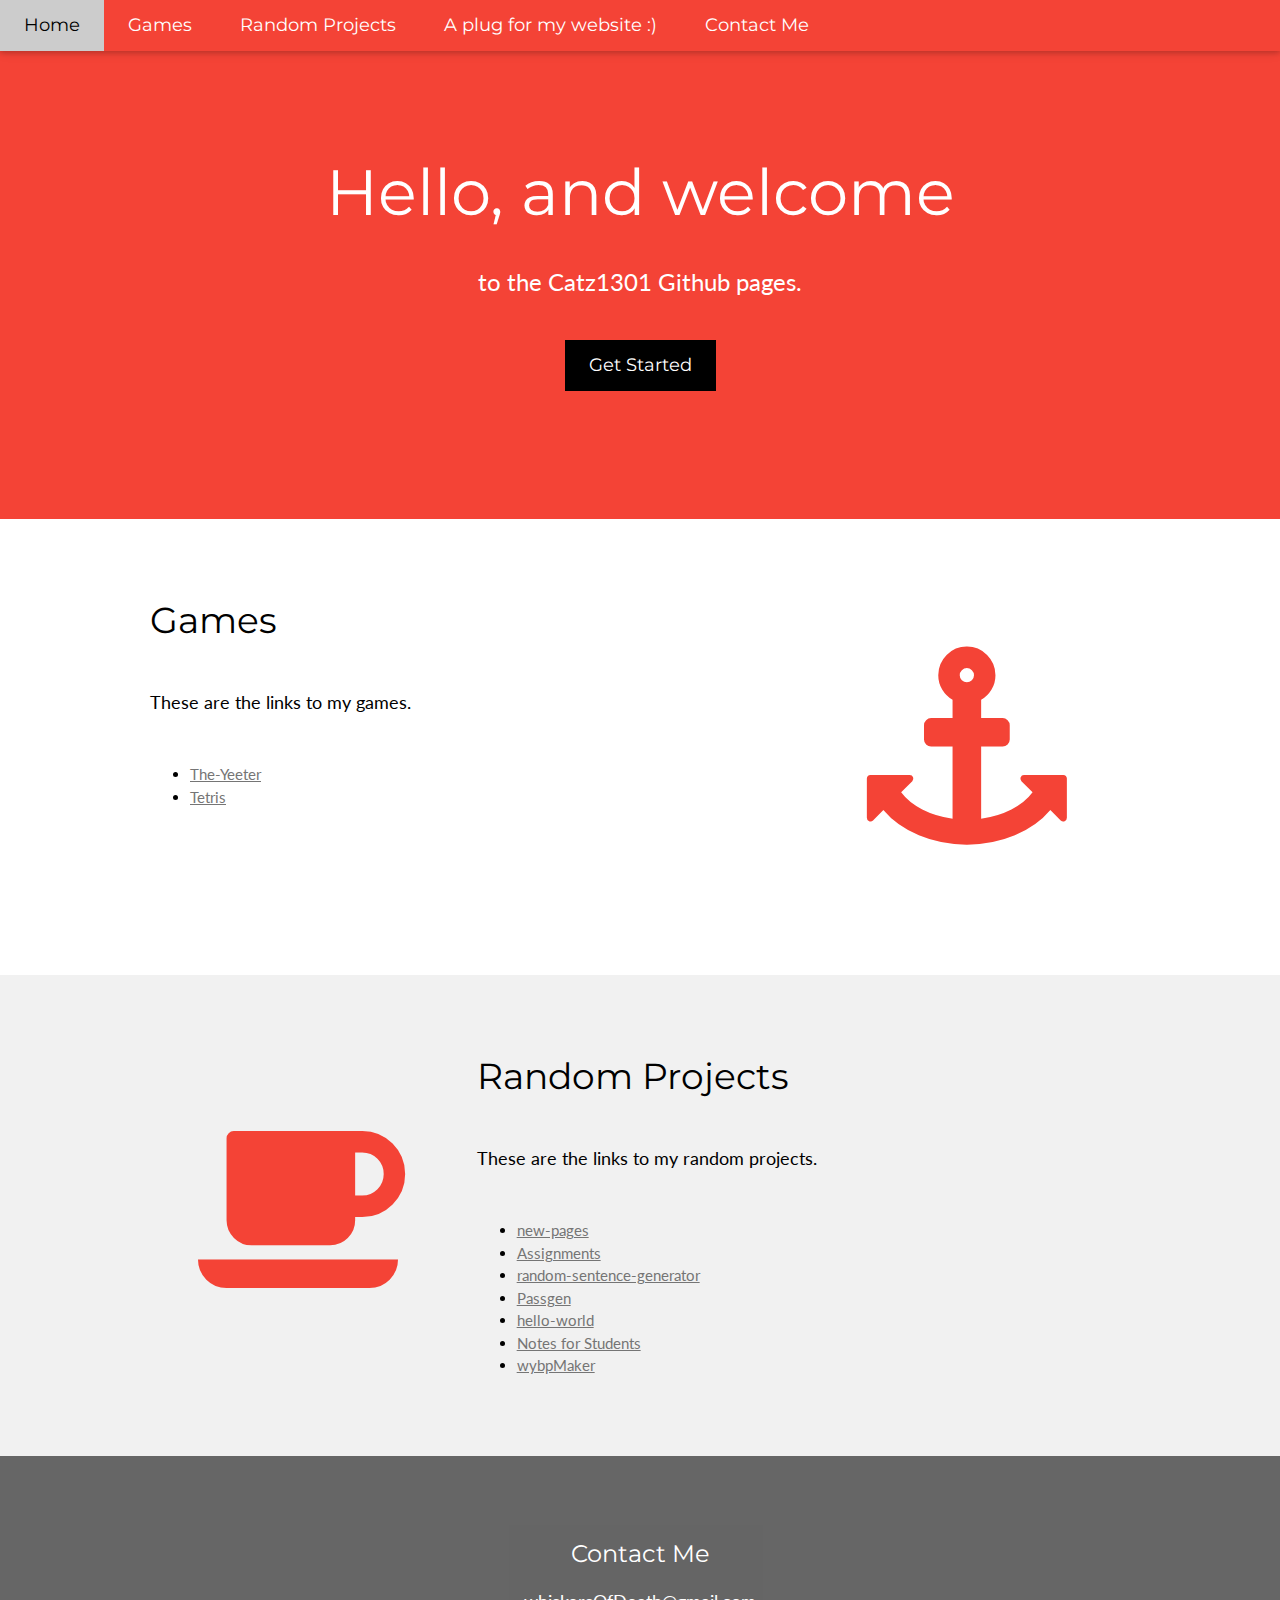
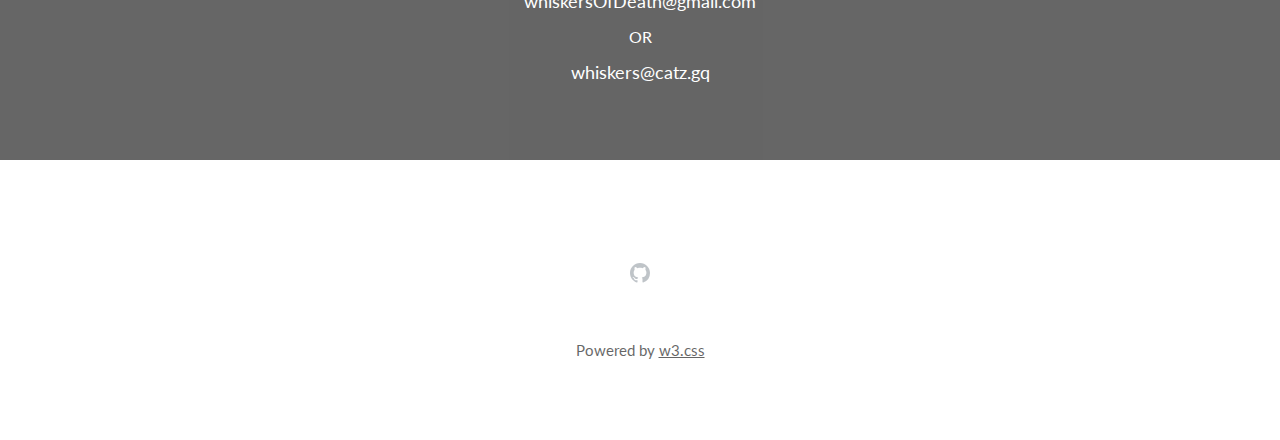
<file: index.html>
<!DOCTYPE html>
<html lang="en">
<title>Catz1301 Home</title>
<meta charset="UTF-8">
<meta name="viewport" content="width=device-width, initial-scale=1">
<link rel="stylesheet" href="https://www.w3schools.com/w3css/4/w3.css">
<link rel="stylesheet" href="https://fonts.googleapis.com/css?family=Lato">
<link rel="stylesheet" href="https://fonts.googleapis.com/css?family=Montserrat">
<link rel="stylesheet" href="https://cdnjs.cloudflare.com/ajax/libs/font-awesome/4.7.0/css/font-awesome.min.css">
<style>
body,h1,h2,h3,h4,h5,h6 {font-family: "Lato", sans-serif}
.w3-bar,h1,button {font-family: "Montserrat", sans-serif}
.fa-anchor,.fa-coffee {font-size:200px}
</style>
<body>

<!-- Navbar -->
<div class="w3-top">
  <div class="w3-bar w3-red w3-card w3-left-align w3-large">
    <a class="w3-bar-item w3-button w3-hide-medium w3-hide-large w3-right w3-padding-large w3-hover-white w3-large w3-red" href="javascript:void(0);" onclick="myFunction()" title="Toggle Navigation Menu"><i class="fa fa-bars"></i></a>
    <a href="#startPage" class="w3-bar-item w3-button w3-padding-large w3-white">Home</a>
    <a href="#games" class="w3-bar-item w3-button w3-hide-small w3-padding-large w3-hover-white">Games</a>
    <a href="#randProj" class="w3-bar-item w3-button w3-hide-small w3-padding-large w3-hover-white">Random Projects</a>
    <a href="https://catz.gq" class="w3-bar-item w3-button w3-hide-small w3-padding-large w3-hover-white">A plug for my website :)</a>
    <a href="#contact" class="w3-bar-item w3-button w3-hide-small w3-padding-large w3-hover-white">Contact Me</a>
  </div>

  <!-- Navbar on small screens -->
  <div id="navDemo" class="w3-bar-block w3-white w3-hide w3-hide-large w3-hide-medium w3-large">
    <a href="games.html" class="w3-bar-item w3-button w3-padding-large">Link 1</a>
    <a href="randProj.html" class="w3-bar-item w3-button w3-padding-large">Random Projects</a>
    <a href="#" class="w3-bar-item w3-button w3-padding-large">Link 3</a>
    <a href="#" class="w3-bar-item w3-button w3-padding-large">Link 4</a>
  </div>
</div>

<!-- Header -->
<header class="w3-container w3-red w3-center" style="padding:128px 16px">
  <h1 id="startPage" class="w3-margin w3-jumbo">Hello, and welcome</h1>
  <p class="w3-xlarge">to the Catz1301 Github pages.</p>
  <button class="w3-button w3-black w3-padding-large w3-large w3-margin-top">Get Started</button>
</header>

<!-- First Grid -->
<div class="w3-row-padding w3-padding-64 w3-container">
  <div class="w3-content">
    <div class="w3-twothird">
      <h1 id="games">Games</h1>
      <h5 class="w3-padding-32">These are the links to my games.</h5>
      <ul>
        <li><a href="https://github.com/Catz1301/The-Yeeter" class="w3-text-grey">The-Yeeter</a></li>
        <li><a href="https://githubn.com/Catz1301/Tetris" class="w3-text-grey">Tetris</a></li>
      </ul>
    </div>
    <div class="w3-third w3-center">
      <i class="fa fa-anchor w3-padding-64 w3-text-red"></i>
    </div>
  </div>
</div>

<!-- Second Grid -->
<div class="w3-row-padding w3-light-grey w3-padding-64 w3-container">
  <div class="w3-content">
    <div class="w3-third w3-center">
      <i class="fa fa-coffee w3-padding-64 w3-text-red w3-margin-right"></i>
    </div>

    <div class="w3-twothird">
      <h1 id="randProj">Random Projects</h1>
      <h5 class="w3-padding-32">These are the links to my random projects.</h5>
      <ul>
        <li><a href="https://github.com/Catz1301/new-pages" class="w3-text-grey">new-pages</a></li>
        <li><a href="https://githubn.com/Catz1301/Assignments" class="w3-text-grey">Assignments</a></li>
        <li><a href="https://github.com/Catz1301/random-sentence-generator" class="w3-text-grey">random-sentence-generator</a></li>
        <li><a href="https://github.com/Catz1301/Passgen" class="w3-text-grey">Passgen</a></li>
        <li><a href="https://github.com/Catz1301/hello-world" class="w3-text-grey">hello-world</a></li>
        <li><a href="https://Catz1301.catz.gq/notesForStudents.html" class="w3-text-grey">Notes for Students</a></li>
				<li><a href="https://Catz1301.catz.gq/wybpMaker.html" class="w3-text-grey">wybpMaker</a></li>
      </ul>
    </div>
  </div>
</div>
  

<div class="w3-container w3-black w3-center w3-opacity w3-padding-64">
    <h1 id="contact" class="w3-margin w3-xlarge">Contact Me</h1>
    <h5>whiskersOfDeath@gmail.com</h5>
    <h6>OR</h6>
    <h5>whiskers@catz.gq</h5>
</div>

<!-- Footer -->
<footer class="w3-container w3-padding-64 w3-center w3-opacity">  
  <div class="w3-xlarge w3-padding-32">
    <a href="https://github.com/Catz1301" title="Catz1301 on Github" style="color: #959da5;">
            <svg height="20" fill="#959da5" class="octicon octicon-mark-github d-block" alt="GitHub" viewBox="0 0 16 16" version="1.1" width="20" aria-hidden="true"><path fill-rule="evenodd" d="M8 0C3.58 0 0 3.58 0 8c0 3.54 2.29 6.53 5.47 7.59.4.07.55-.17.55-.38 0-.19-.01-.82-.01-1.49-2.01.37-2.53-.49-2.69-.94-.09-.23-.48-.94-.82-1.13-.28-.15-.68-.52-.01-.53.63-.01 1.08.58 1.23.82.72 1.21 1.87.87 2.33.66.07-.52.28-.87.51-1.07-1.78-.2-3.64-.89-3.64-3.95 0-.87.31-1.59.82-2.15-.08-.2-.36-1.02.08-2.12 0 0 .67-.21 2.2.82.64-.18 1.32-.27 2-.27.68 0 1.36.09 2 .27 1.53-1.04 2.2-.82 2.2-.82.44 1.1.16 1.92.08 2.12.51.56.82 1.27.82 2.15 0 3.07-1.87 3.75-3.65 3.95.29.25.54.73.54 1.48 0 1.07-.01 1.93-.01 2.2 0 .21.15.46.55.38A8.013 8.013 0 0 0 16 8c0-4.42-3.58-8-8-8z"></path></svg>
          </a>
 </div>
 <p>Powered by <a href="https://www.w3schools.com/w3css/default.asp" target="_blank">w3.css</a></p>
</footer>

<script>
// Used to toggle the menu on small screens when clicking on the menu button
function myFunction() {
  var x = document.getElementById("navDemo");
  if (x.className.indexOf("w3-show") == -1) {
    x.className += " w3-show";
  } else { 
    x.className = x.className.replace(" w3-show", "");
  }
}
</script>

</body>
</html>
</file>
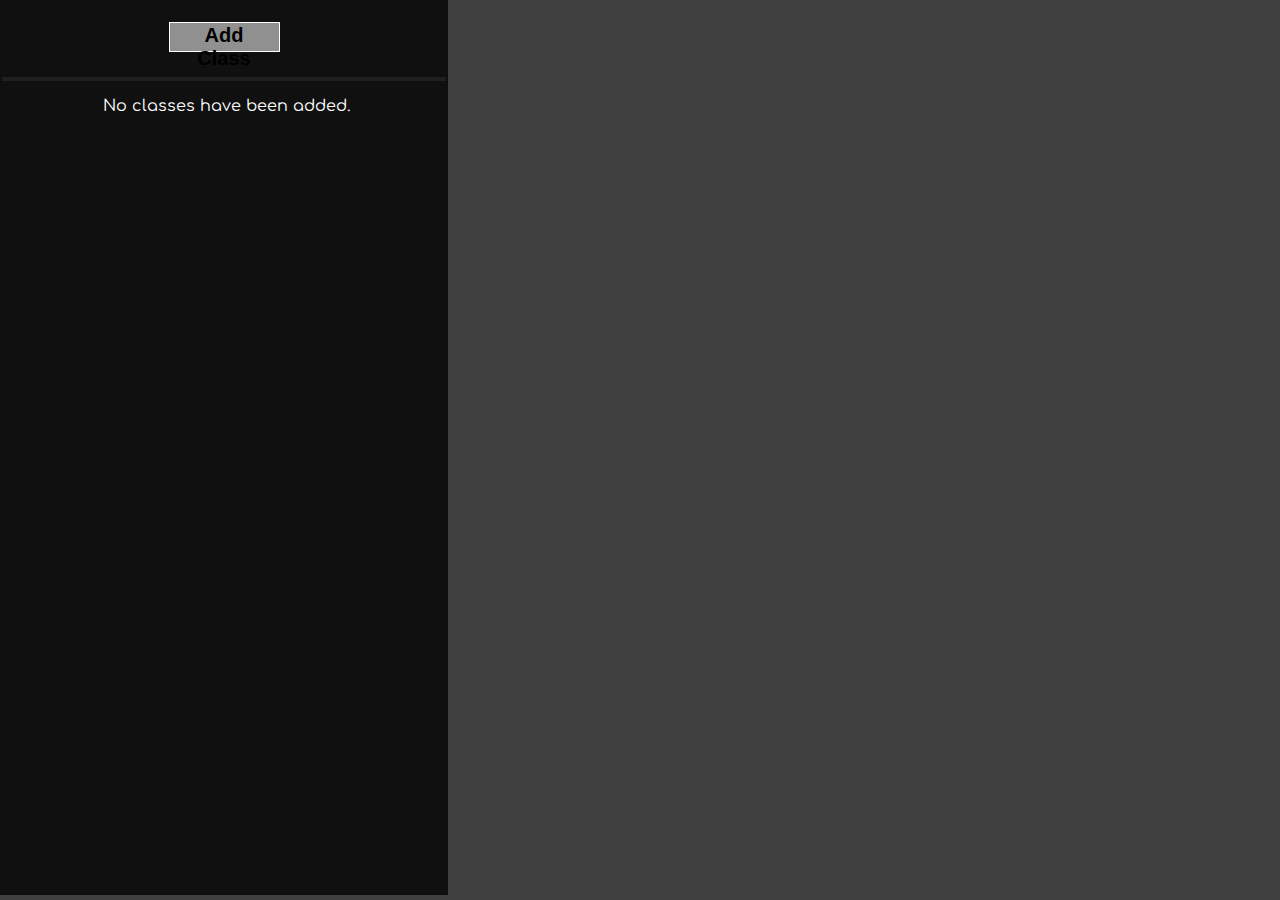
<file: notesForStudents.html>
<!DOCTYPE html>
<html lang="en">
  <head>
    <meta charset="UTF-8" />
    <meta name="viewport" content="width=device-width, initial-scale=1.0" />
    <meta http-equiv="X-UA-Compatible" content="ie=edge" />
    <link rel="stylesheet" type="text/css" href="modal.css" />
    <link rel="stylesheet" type="text/css" href="indexStyle.css" />
    <link href="https://fonts.googleapis.com/css?family=Comfortaa&display=swap" rel="stylesheet">
    <style>
      .comfort {
        font-family: 'Comfortaa', cursive;
        color: white;
      }
    </style>
    <title>Notes For Students</title>
  </head>
  <body id="theBody">
    <div id="classList">
      <!-- Trigger/Open The Modal -->
      <button id="addClass" class="newButton"><strong>Add Class</strong></button>
      <hr />
      <p id="noClassesErr" style="color: white; font-family: 'comfortaa', cursive; padding-left: 5px;">No classes have been added.</p>
    
    <!-- The Modal -->
    <div id="addClass_modal" class="modal">
      <!-- Modal content -->
      <div class="modal-content">
        <span class="close">&times;</span>
        <!-- <p>Some text in the Modal..</p> -->
        <div id="classInfo">
          
          <input type="text" id="subjectName" placeholder="Subject (Required)" title="Subject (required)" required />
          <hr />
          <input type="text" placeholder="Teacher" title="Teacher's name (optional)"/>
          <input type="submit" id="submitClass" onClick="subClass()" />
        
        </div>
      </div>
    </div>

    <script id="mainScript">
      // Get the modal
      var modal = document.getElementById("addClass_modal");

      // Get the button that opens the modal
      var btn = document.getElementById("addClass");

      // Get the <span> element that closes the modal
      var span = document.getElementsByClassName("close")[0];

      var submitt = document.getElementById("submitClass");
      var subject = document.getElementById("subjectName");
      var subjectText = subject.value;
      // When the user clicks on the button, open the modal
      btn.onclick = function() {
        modal.style.display = "block";
      };

      // When the user clicks on <span> (x), close the modal
      span.onclick = function() {
        modal.style.display = "none";
      };

      // When the user clicks anywhere outside of the modal, close it
      window.onclick = function(event) {
        if (event.target == modal) {
          modal.style.display = "none";
        }
      };
      /* Adds Element BEFORE NeighborElement */
      Element.prototype.appendBefore = function(element) {
        element.parentNode.insertBefore(this, element);
      }, false;

      /* Adds Element AFTER NeighborElement */
      Element.prototype.appendAfter = function(element) {
        element.parentNode.insertBefore(this, element.nextSibling);
      }, false;



      submitt.onclick = function() {
        modal.style.display = "none";
        var classes = document.getElementById("classList");
        var does_noClassesErr_Exist = !!document.getElementById("noClassesErr");
        console.log(does_noClassesErr_Exist);
        if (does_noClassesErr_Exist == true) {
          classes.removeChild(document.getElementById("noClassesErr"));
        }
        var newElem = document.createElement("button");
        newElem.setAttribute("class", "newButton");
        newElem.setAttribute("id", subject.value + "Button");
        newElem.innerText = subject.value
        classes.appendChild(newElem);
        var newScript = document.createElement("script");
        var txtNode = document.createTextNode("var " + subject.value + "Subject = document.getElementById(\"" + subject.value + "Button\");\n" + subject.value +"Subject.onclick = function() {\n\talert(\""+subject.value + "Button Clicked!\");\n}");
        newScript.appendChild(txtNode);       
        var body = document.getElementById("theBody");
        newScript.appendAfter(document.getElementById("mainScript"));
      }
    </script>
  </body>
</html>
</file>
<file: modal.css>
/* The Modal (background) */
.modal {
  display: none; /* Hidden by default */
  position: fixed; /* Stay in place */
  z-index: 1; /* Sit on top */
  left: 0;
  top: 0;
  width: 100%; /* Full width */
  height: 100%; /* Full height */
  overflow: auto; /* Enable scroll if needed */
  background-color: rgb(0, 0, 0); /* Fallback color */
  background-color: rgba(0, 0, 0, 0.4); /* Black w/ opacity */
}

/* Modal Content/Box */
.modal-content {
  background-color: #fefefe;
  margin: 15% auto; /* 15% from the top and centered */
  padding: 20px;
  border: 1px solid #888;
  width: 80%; /* Could be more or less, depending on screen size */
}

/* The Close Button */
.close {
  color: #aaa;
  float: right;
  font-size: 28px;
  font-weight: bold;
}

.close:hover,
.close:focus {
  color: black;
  text-decoration: none;
  cursor: pointer;
}
</file>
<file: indexStyle.css>
.newButton {
  margin-top: 5%;
  width: 111px;
  height: 30px;
  border: 1px solid white;
  background: #909090;
  font-size: 20px;
}

body {
  background-color: #404040;
}

#classList {
  background-color: #101010;
  position: absolute;
  width: 35%;
  /*height: 100%;*/
  left: 0px;
  top: 0px;
  bottom: 5px;
  text-align: center;
}

#classList hr {
  width: 98%;
  margin-bottom: 5px;
  border: 2px double #202020;
}
</file>
